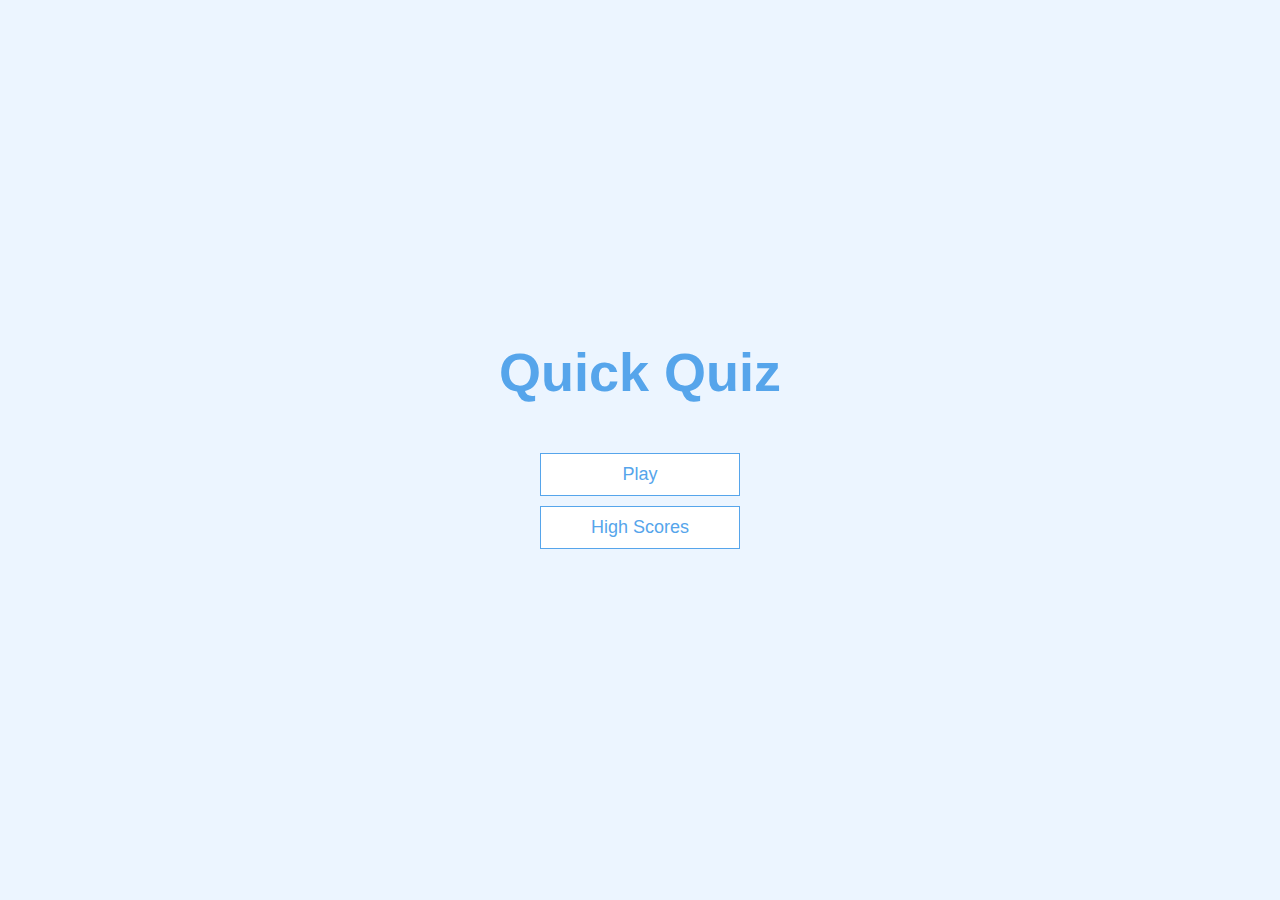
<file: index.html>
<!DOCTYPE html>
<html lang="en">
<head>
    <meta charset="UTF-8">
    <meta http-equiv="X-UA-Compatible" content="IE=edge">
    <meta name="viewport" content="width=device-width, initial-scale=1.0">
    <title>Quick Quiz</title>
    <link rel="stylesheet" href="app.css"/>
</head>
<body>
    <div class="container">
        <div id="home" class="flex-center flex-column">
            <h1>Quick Quiz</h1>
            <a class = "btn" href="/game.html"> Play </a>
            <a class = "btn" href="/highscores.html"> High Scores </a>
        </div>
    </div>
</body>
</html>
</file>
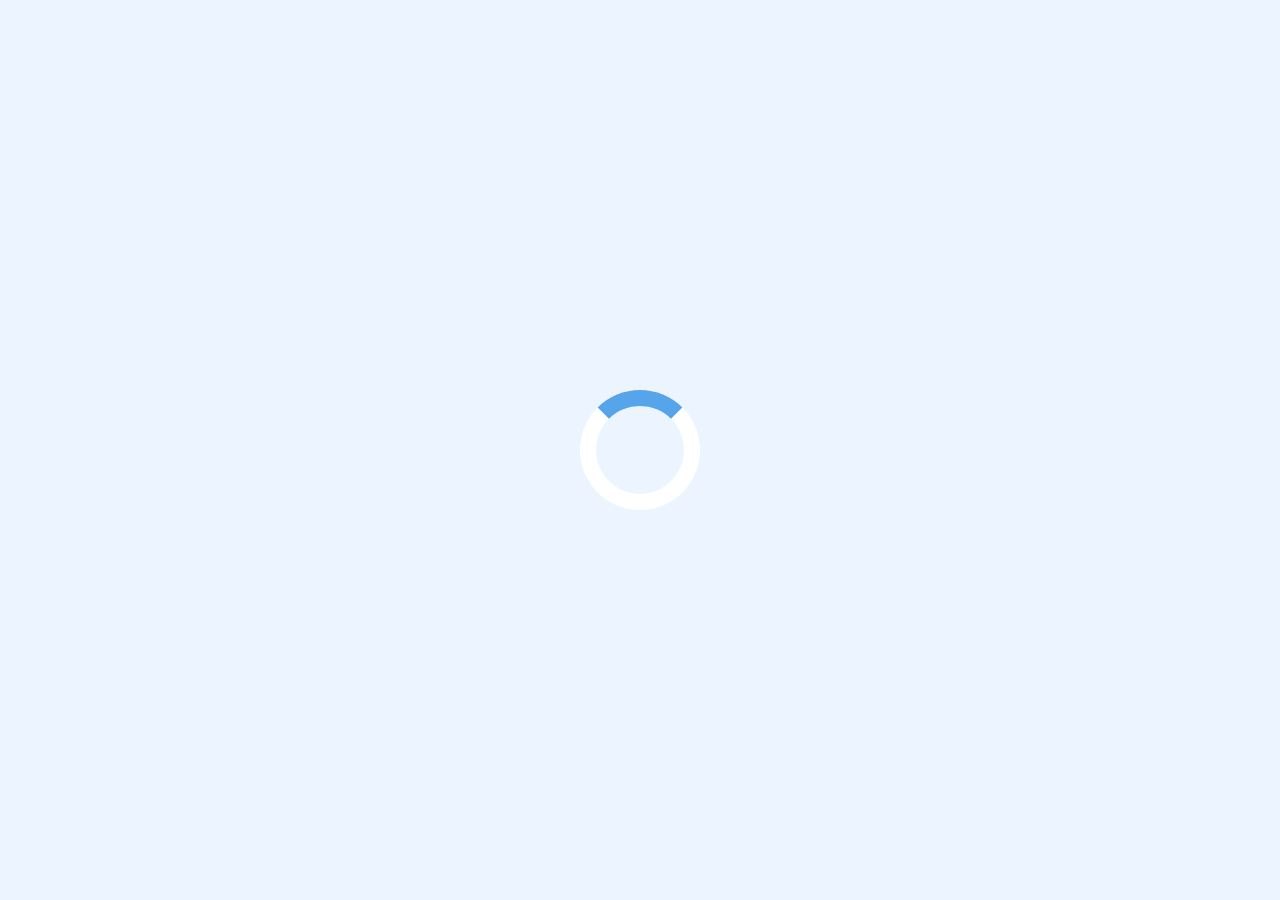
<file: game.html>
<!DOCTYPE html>
<html lang="en">
  <head>
    <meta charset="UTF-8" />
    <meta name="viewport" content="width=device-width, initial-scale=1.0" />
    <meta http-equiv="X-UA-Compatible" content="ie=edge" />
    <title>Quick Quiz - Play</title>
    <link rel="stylesheet" href="app.css" />
    <link rel="stylesheet" href="game.css" />
  </head>
  <body>
    <div class="container">
      <div id="loader"></div>
      <div id="game" class="justify-center flex-column hidden">
        <div id="hud">
          <div id="hud-item">
            <p id="progressText" class="hud-prefix">
              Question
            </p>
            <div id="progressBar">
              <div id="progressBarFull"></div>
            </div>
          </div>
          <div id="hud-item">
            <p class="hud-prefix">
              Score
            </p>
            <h1 class="hud-main-text" id="score">
              0
            </h1>
          </div>
        </div>
        <h2 id="question"></h2>
        <div class="choice-container">
          <p class="choice-prefix">A</p>
          <p class="choice-text" data-number="1"></p>
        </div>
        <div class="choice-container">
          <p class="choice-prefix">B</p>
          <p class="choice-text" data-number="2"></p>
        </div>
        <div class="choice-container">
          <p class="choice-prefix">C</p>
          <p class="choice-text" data-number="3"></p>
        </div>
        <div class="choice-container">
          <p class="choice-prefix">D</p>
          <p class="choice-text" data-number="4"></p>
        </div>
      </div>
    </div>
    <script src="game.js"></script>
  </body>
</html>
</file>
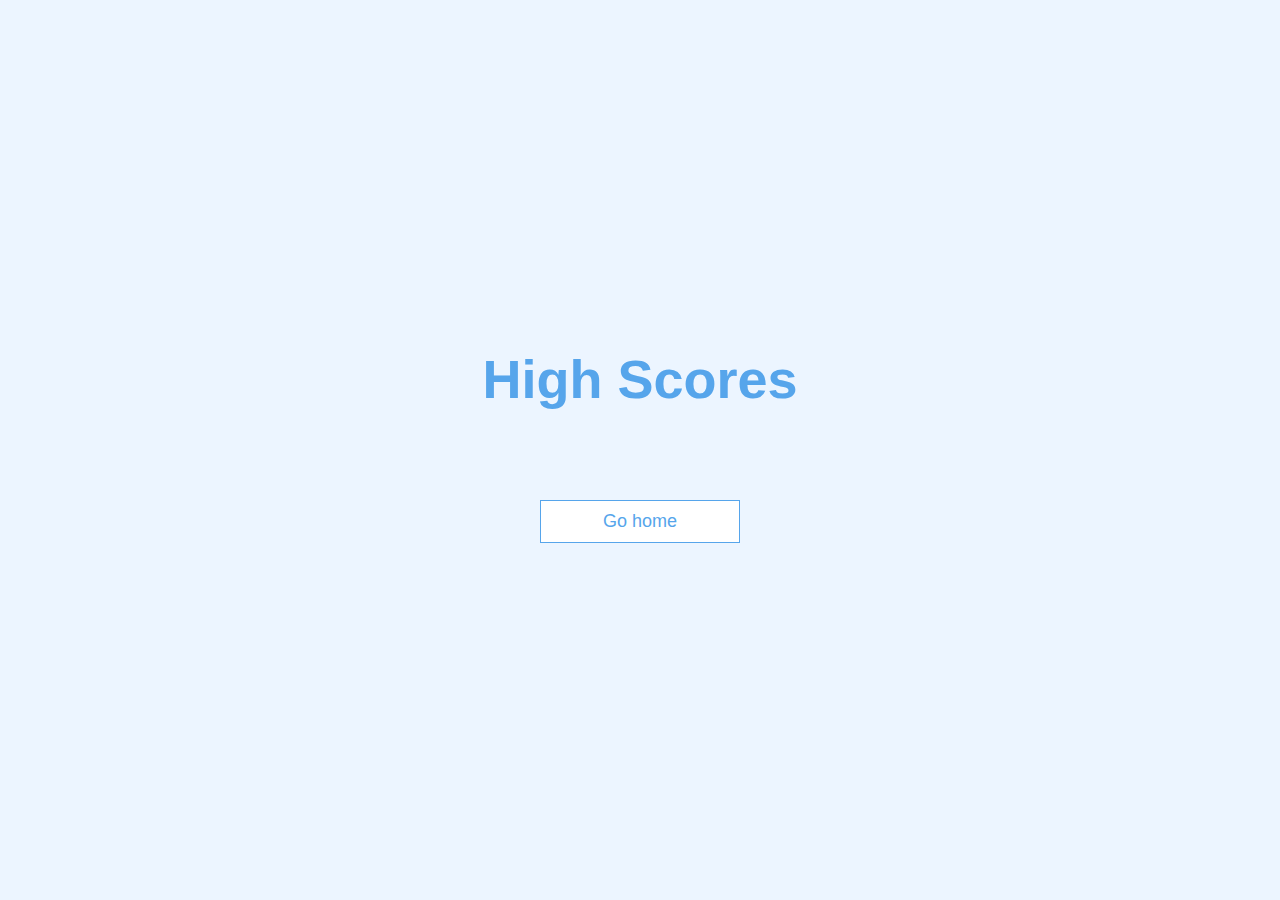
<file: highScores.html>
<!DOCTYPE html>
<html lang="en">
<head>
    <meta charset="UTF-8">
    <meta http-equiv="X-UA-Compatible" content="IE=edge">
    <meta name="viewport" content="width=device-width, initial-scale=1.0">
    <title>High Scores!</title>
    <link rel="stylesheet" href="app.css"/>
    <link rel="stylesheet" href="highScores.css"/>

</head>
<body>
    <div class="container">
        <div id="highScores" class="flex-center flex-column">
            <h1 id="finalScore">High Scores</h1>
            <ul id="highScoresList"></ul>
            <a href="/" class="btn">Go home</a>
    
        </div>
    </div>
    <script src="highScores.js"></script>
</body>
</html>
</file>
<file: app.css>
:root {
    background-color: #ecf5ff;
    font-size: 62.5%;
}

*{
    box-sizing: border-box;
    font-family: Arial, Helvetica, sans-serif;
    margin:0;
    padding:0;
    color: #333;
}
h1,
h2,
h3,
h4 {
    margin-bottom:1rem;
}

h1 {
    font-size: 5.4rem;
    color: #56a5eb;
    margin-bottom: 5rem;
}

h1 > span {
    font-size: 2.4rem;
    font-weight: 500;
}

h2 {
    font-size: 4.2rem;
    margin-bottom: 4rem;
    font-weight: 700;
}

h3 {
    font-size: 2.8rem;
    font-weight: 500;
}

/* UTILITIES */

.container {
    width: 100vw;
    height: 100vh;
    display: flex;
    justify-content: center;
    align-items: center;
    max-width: 80rem;
    margin: 0 auto;
    padding: 2rem;
}

.container > * {
    width: 100%;
}

.flex-column {
    display: flex;
    flex-direction: column;
}

.flex-center {
    justify-content: center;
    align-items: center;
}

.text-center {
    text-align: center;
}

.hidden {
    display: none;
}

/*BUTTONS*/

.btn {
    font-size: 1.8rem;
    padding: 1rem 0;
    width: 20rem;
    text-align: center;
    border: 0.1rem solid #56a5eb;
    margin-bottom: 1rem;
    text-decoration: none;
    color: #56a5eb;
    background-color: white;
}

.btn:hover {
    cursor: pointer;
    box-shadow: 0 0.4rem 1.4rem 0 rgba(86, 185, 235, 0.5);
    transform: translateY(-0.1rem);
    transition: transform 150ms;
}

.btn[disabled]:hover {
    cursor: not-allowed;
    box-shadow: none;
    transform: none;
}

/* FORMS */
form {
    width: 100%;
    display: flex;
    flex-direction: column;
    align-items: center;
  }
  
  input {
    margin-bottom: 1rem;
    width: 20rem;
    padding: 1.5rem;
    font-size: 1.8rem;
    border: none;
    box-shadow: 0 0.1rem 1.4rem 0 rgba(86, 185, 235, 0.5);
  }

  .input::placeholder{
      color: #aaa
  }
</file>
<file: game.css>
.choice-container {
    display: flex;
    margin-bottom: 0.5rem;
    width: 100%;
    font-size: 1.8rem;
    border: 0.1rem solid rgb(86, 165, 235, 0.25);
    background-color: white;
  }
  
  .choice-container:hover {
    cursor: pointer;
    box-shadow: 0 0.4rem 1.4rem 0 rgba(86, 185, 235, 0.5);
    transform: translateY(-0.1rem);
    transition: transform 150ms;
  }
  
  .choice-prefix {
    padding: 1.5rem 2.5rem;
    background-color: #56a5eb;
    color: white;
  }
  
  .choice-text {
    padding: 1.5rem;
    width: 100%;
  }
  
  .correct {
    background-color: #28a745;
  }
  
  .incorrect {
    background-color: #dc3545;
  }
  
  /* HUD */
  
  #hud {
    display: flex;
    justify-content: space-between;
  }
  
  .hud-prefix {
    text-align: center;
    font-size: 2rem;
  }
  
  .hud-main-text {
    text-align: center;
  }
  
  #progressBar {
    width: 20rem;
    height: 4rem;
    border: 0.3rem solid #56a5eb;
    margin-top: 1.5rem;
  }
  
  #progressBarFull {
    height: 3.4rem;
    background-color: #56a5eb;
    width: 0%;
  }
  
  /* LOADER */
  #loader {
    border: 1.6rem solid white;
    border-radius: 50%;
    border-top: 1.6rem solid #56a5eb;
    width: 12rem;
    height: 12rem;
    animation: spin 2s linear infinite;
  }
  
  @keyframes spin {
    0% {
      transform: rotate(0deg);
    }
    100% {
      transform: rotate(360deg);
    }
  }
</file>
<file: highScores.css>
#highScoresList {
    list-style: none;
    padding-left: 0;
    margin-bottom: 4rem;
  }
  
  .high-score {
    font-size: 2.8rem;
    margin-bottom: 0.5rem;
  }
  
  .high-score:hover {
    transform: scale(1.025);
  }
</file>
